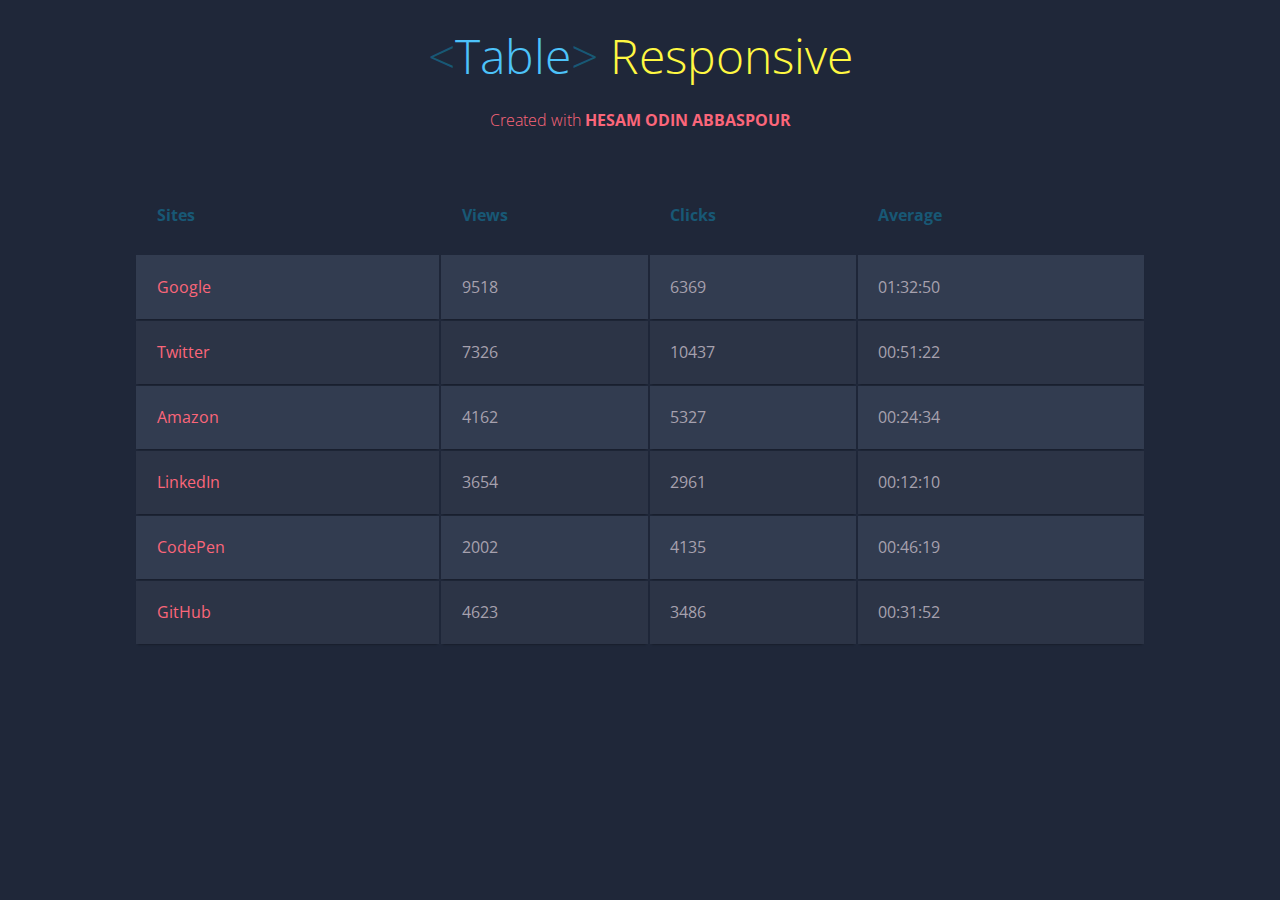
<file: RESPONSIVE TABLE/index.html>
<!DOCTYPE html>
<html lang="en" >
<head>
  <meta charset="UTF-8">
  <title>Responsive Table</title>
  <link rel="stylesheet" href="css/style.css">

</head>
<body>
<!-- partial:index.partial.html -->
<h1><span class="blue">&lt;</span>Table<span class="blue">&gt;</span> <span class="yellow">Responsive</pan></h1>
<h2>Created with <a href="https://github.com/hes719" target="_blank">Hesam Odin Abbaspour</a></h2>

<table class="container">
	<thead>
		<tr>
			<th><h1>Sites</h1></th>
			<th><h1>Views</h1></th>
			<th><h1>Clicks</h1></th>
			<th><h1>Average</h1></th>
		</tr>
	</thead>
	<tbody>
		<tr>
			<td>Google</td>
			<td>9518</td>
			<td>6369</td>
			<td>01:32:50</td>
		</tr>
		<tr>
			<td>Twitter</td>
			<td>7326</td>
			<td>10437</td>
			<td>00:51:22</td>
		</tr>
		<tr>
			<td>Amazon</td>
			<td>4162</td>
			<td>5327</td>
			<td>00:24:34</td>
		</tr>
    <tr>
			<td>LinkedIn</td>
			<td>3654</td>
			<td>2961</td>
			<td>00:12:10</td>
		</tr>
    <tr>
			<td>CodePen</td>
			<td>2002</td>
			<td>4135</td>
			<td>00:46:19</td>
		</tr>
    <tr>
			<td>GitHub</td>
			<td>4623</td>
			<td>3486</td>
			<td>00:31:52</td>
		</tr>
	</tbody>
</table>


</body>
</html>
</file>
<file: RESPONSIVE TABLE/css/style.css>
@charset "UTF-8";
@import url(https://fonts.googleapis.com/css?family=Open+Sans:300,400,700);

body {
  font-family: 'Open Sans', sans-serif;
  font-weight: 300;
  line-height: 1.42em;
  color:#A7A1AE;
  background-color:#1F2739;
}

h1 {
  font-size:3em; 
  font-weight: 300;
  line-height:1em;
  text-align: center;
  color: #4DC3FA;
}

h2 {
  font-size:1em; 
  font-weight: 300;
  text-align: center;
  display: block;
  line-height:1em;
  padding-bottom: 2em;
  color: #FB667A;
}

h2 a {
  font-weight: 700;
  text-transform: uppercase;
  color: #FB667A;
  text-decoration: none;
}

.blue { color: #185875; }
.yellow { color: #FFF842; }

.container th h1 {
	  font-weight: bold;
	  font-size: 1em;
  text-align: left;
  color: #185875;
}

.container td {
	  font-weight: normal;
	  font-size: 1em;
  -webkit-box-shadow: 0 2px 2px -2px #0E1119;
	   -moz-box-shadow: 0 2px 2px -2px #0E1119;
	        box-shadow: 0 2px 2px -2px #0E1119;
}

.container {
	  text-align: left;
	  overflow: hidden;
	  width: 80%;
	  margin: 0 auto;
  display: table;
  padding: 0 0 8em 0;
}

.container td, .container th {
	  padding-bottom: 2%;
	  padding-top: 2%;
  padding-left:2%;  
}

/* Background-color of the odd rows */
.container tr:nth-child(odd) {
	  background-color: #323C50;
}

/* Background-color of the even rows */
.container tr:nth-child(even) {
	  background-color: #2C3446;
}

.container th {
	  background-color: #1F2739;
}

.container td:first-child { color: #FB667A; }

.container tr:hover {
   background-color: #464A52;
-webkit-box-shadow: 0 6px 6px -6px #0E1119;
	   -moz-box-shadow: 0 6px 6px -6px #0E1119;
	        box-shadow: 0 6px 6px -6px #0E1119;
}

.container td:hover {
  background-color: #FFF842;
  color: #403E10;
  font-weight: bold;
  
  box-shadow: #7F7C21 -1px 1px, #7F7C21 -2px 2px, #7F7C21 -3px 3px, #7F7C21 -4px 4px, #7F7C21 -5px 5px, #7F7C21 -6px 6px;
  transform: translate3d(6px, -6px, 0);
  
  transition-delay: 0s;
	  transition-duration: 0.4s;
	  transition-property: all;
  transition-timing-function: line;
}

@media (max-width: 800px) {
.container td:nth-child(4),
.container th:nth-child(4) { display: none; }
}
</file>
